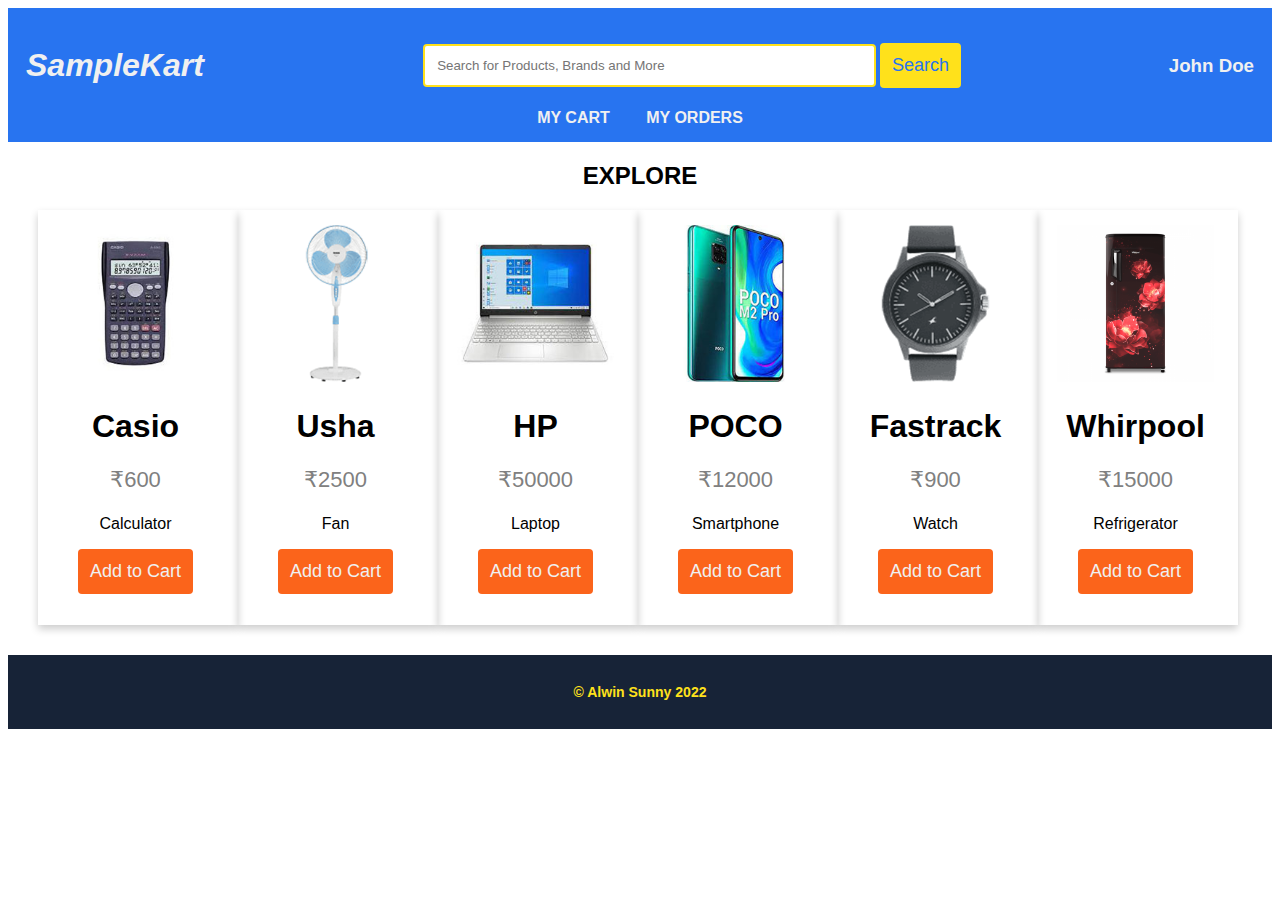
<file: index.html>
<!DOCTYPE html>
<html lang="en">

<head>
    <meta charset="UTF-8">
    <meta http-equiv="X-UA-Compatible" content="IE=edge">
    <meta name="description" content="E-Commerce Website">
    <meta name="keywords" content="HTML, CSS, JavaScript">
    <meta name="author" content="Alwin Sunny">
    <meta name="viewport" content="width=device-width, initial-scale=1.0">
    <title>Home - SampleKart</title>
    <!-- Main CSS, JS Files -->
    <link rel="stylesheet" href="assets/css/style.css">
</head>

<body>
    <!-- Header Section -->
    <div class="header">
        <table>
            <tr>
                <td><i>
                        <h1><a href="index.html">SampleKart</a></h1>
                    </i></td>
                <td><input class="search" type="text" placeholder="Search for Products, Brands and More"></td>
                <td><button class="searchbutton">Search</button></td>
                <td style="text-align: right;">
                    <h3><a href="#">John Doe</a></h3>
                </td>
        </table>
        <!-- Navbar -->
        <ul>
            <li><b><a href="cart.html">MY CART</a></b></li>
            <li><b><a href="#">MY ORDERS</a></b></li>
        </ul>
        <!-- End Navbar -->
    </div>
    <!-- End Header Section -->
    <!-- Main Section -->
    <h2>EXPLORE</h2>
    <div class="main">
        <div class="row">
            <div class="col-2 card">
                <img src="assets/img/calculator.jpg" style="width:90%">
                <h1>Casio</h1>
                <p class="price">₹600</p>
                <p>Calculator</p>
                <p><a href="cart.html"><button class="button">Add to Cart</button></a></p>
            </div>
            <div class="col-2 card">
                <img src="assets/img/fan.png" style="width:90%">
                <h1>Usha</h1>
                <p class="price">₹2500</p>
                <p>Fan</p>
                <p><a href="cart.html"><button class="button">Add to Cart</button></a></p>
            </div>
            <div class="col-2 card">
                <img src="assets/img/laptop.jpg" style="width:90%">
                <h1>HP</h1>
                <p class="price">₹50000</p>
                <p>Laptop</p>
                <p><a href="cart.html"><button class="button">Add to Cart</button></a></p>
            </div>
            <div class="col-2 card">
                <img src="assets/img/mobile.jpg" style="width:90%">
                <h1>POCO</h1>
                <p class="price">₹12000</p>
                <p>Smartphone</p>
                <p><a href="cart.html"><button class="button">Add to Cart</button></a></p>
            </div>
            <div class="col-2 card">
                <img src="assets/img/watch.png" style="width:90%">
                <h1>Fastrack</h1>
                <p class="price">₹900</p>
                <p>Watch</p>
                <p><a href="cart.html"><button class="button">Add to Cart</button></a></p>
            </div>
            <div class="col-2 card">
                <img src="assets/img/refrigerator.png" style="width:90%">
                <h1>Whirpool</h1>
                <p class="price">₹15000</p>
                <p>Refrigerator</p>
                <p><a href="cart.html"><button class="button">Add to Cart</button></a></p>
            </div>
        </div>
    </div>
    <!-- End Main Section -->
    <!-- Footer Section -->
    <div class="footer">
        <h3>© Alwin Sunny 2022</h3>
    </div>
    <!-- End Footer Section -->
</body>

</html>
</file>
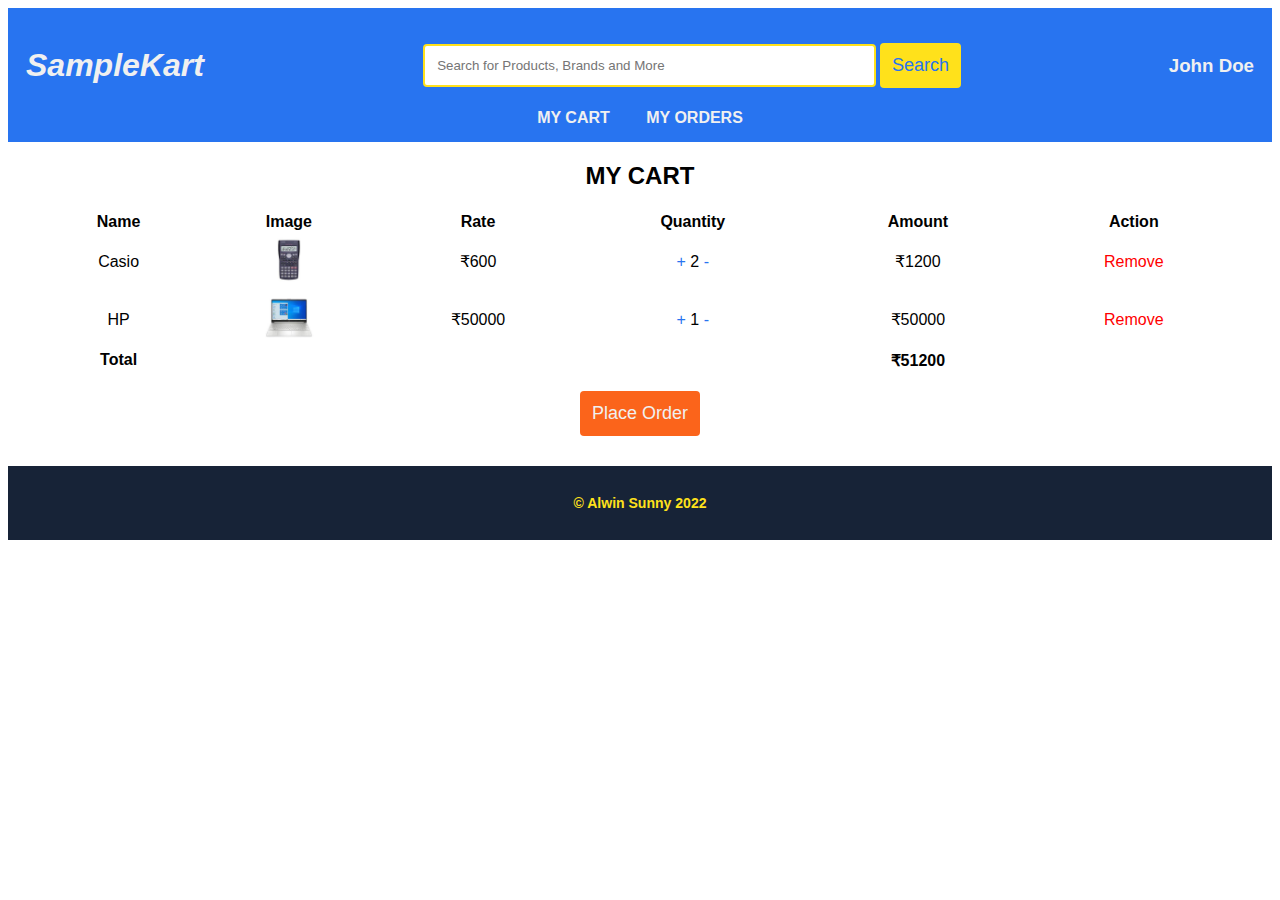
<file: cart.html>
<!DOCTYPE html>
<html lang="en">

<head>
    <meta charset="UTF-8">
    <meta http-equiv="X-UA-Compatible" content="IE=edge">
    <meta name="description" content="E-Commerce Website">
    <meta name="keywords" content="HTML, CSS, JavaScript">
    <meta name="author" content="Alwin Sunny">
    <meta name="viewport" content="width=device-width, initial-scale=1.0">
    <title>My Cart - SampleKart</title>
    <!-- Main CSS, JS Files -->
    <link rel="stylesheet" href="assets/css/style.css">
</head>

<body>
    <!-- Header Section -->
    <div class="header">
        <table>
            <tr>
                <td><i>
                        <h1><a href="index.html">SampleKart</a></h1>
                    </i></td>
                <td><input class="search" type="text" placeholder="Search for Products, Brands and More"></td>
                <td><button class="searchbutton">Search</button></td>
                <td style="text-align: right;">
                    <h3><a href="#">John Doe</a></h3>
                </td>
        </table>
        <!-- Navbar -->
        <ul>
            <li><b><a href="cart.html">MY CART</a></b></li>
            <li><b><a href="#">MY ORDERS</a></b></li>
        </ul>
        <!-- End Navbar -->
    </div>
    <!-- End Header Section -->
    <!-- Main Section -->
    <h2>MY CART</h2>
    <div class="main">
        <table>
            <tr>
                <th>Name</th>
                <th>Image</th>
                <th>Rate</th>
                <th>Quantity</th>
                <th>Amount</th>
                <th>Action</th>
            </tr>
            <tr>
                <td>Casio</td>
                <td><img src='assets/img/calculator.jpg' height='50px'></td>
                <td>₹600</td>
                <td><a href="#" style="color: #2874f0;">+</a> 2 <a href="#" style="color: #2874f0;">-</a></td>
                <td>₹1200</td>
                <td>
                    <a href="#" style="color: red;">Remove</a>
                </td>
            </tr>
            <tr>
                <td>HP</td>
                <td><img src='assets/img/laptop.jpg' height='50px'></td>
                <td>₹50000</td>
                <td><a href="#" style="color: #2874f0;">+</a> 1 <a href="#" style="color: #2874f0;">-</a></td>
                <td>₹50000</td>
                <td>
                    <a href="#" style="color: red;">Remove</a>
                </td>
            </tr>
            <tr>
                <td><b>Total</b></td>
                <td></td>
                <td></td>
                <td></td>
                <td>
                    <b>₹51200</b>
                </td>
        </table><br>
        <a href='order.html' style="color: #fb641b;"><button class="button">Place Order</button></a>
    </div>
    <!-- End Main Section -->
    <!-- Footer Section -->
    <div class="footer">
        <h3>© Alwin Sunny 2022</h3>
    </div>
    <!-- End Footer Section -->
</body>

</html>
</file>
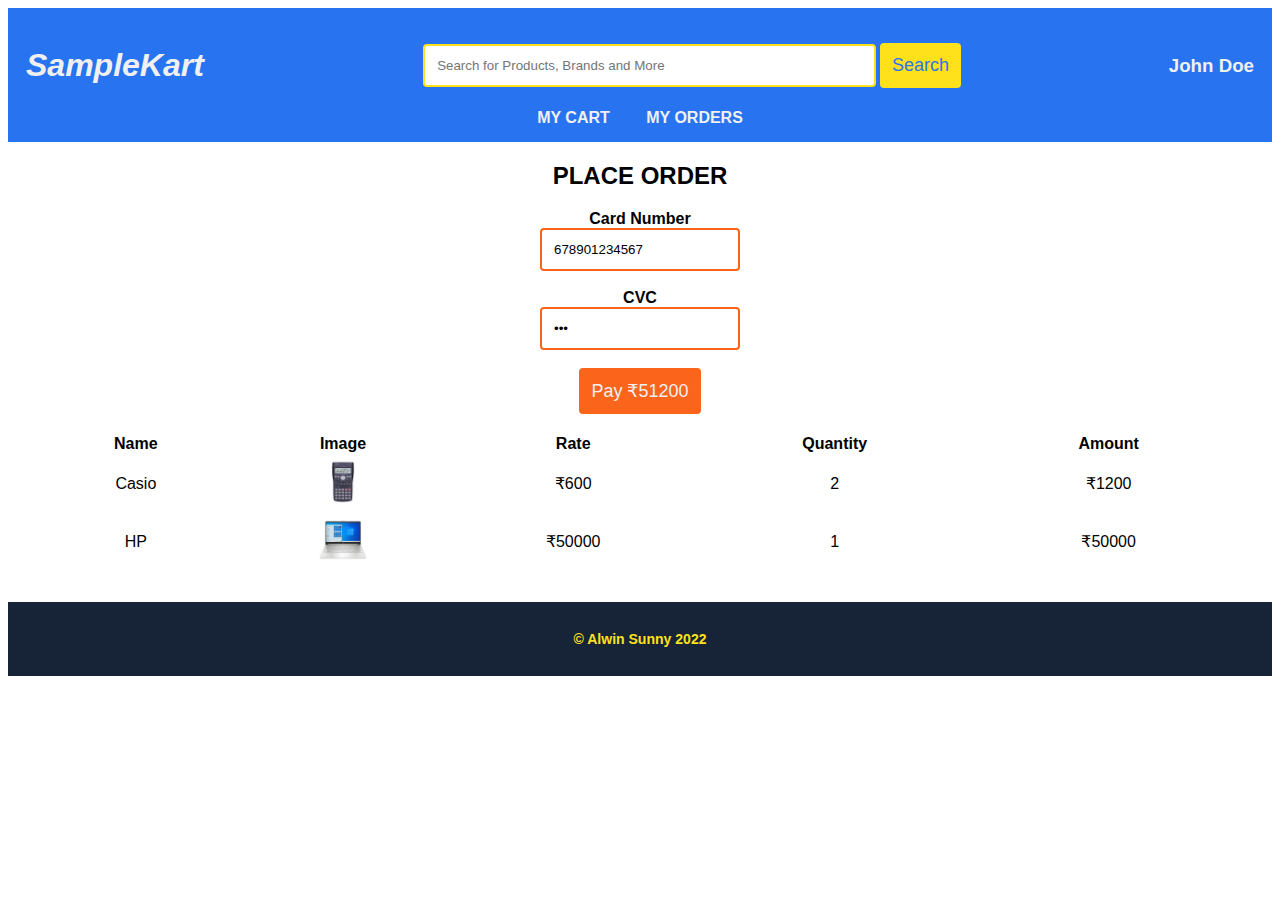
<file: order.html>
<!DOCTYPE html>
<html lang="en">

<head>
    <meta charset="UTF-8">
    <meta http-equiv="X-UA-Compatible" content="IE=edge">
    <meta name="description" content="E-Commerce Website">
    <meta name="keywords" content="HTML, CSS, JavaScript">
    <meta name="author" content="Alwin Sunny">
    <meta name="viewport" content="width=device-width, initial-scale=1.0">
    <title>Place Order - SampleKart</title>
    <!-- Main CSS, JS Files -->
    <link rel="stylesheet" href="assets/css/style.css">
    <script src="assets/js/script.js"></script>
</head>

<body>
    <!-- Header Section -->
    <div class="header">
        <table>
            <tr>
                <td><i>
                        <h1><a href="index.html">SampleKart</a></h1>
                    </i></td>
                <td><input class="search" type="text" placeholder="Search for Products, Brands and More"></td>
                <td><button class="searchbutton">Search</button></td>
                <td style="text-align: right;">
                    <h3><a href="#">John Doe</a></h3>
                </td>
        </table>
        <!-- Navbar -->
        <ul>
            <li><b><a href="cart.html">MY CART</a></b></li>
            <li><b><a href="#">MY ORDERS</a></b></li>
        </ul>
        <!-- End Navbar -->
    </div>
    <!-- End Header Section -->
    <!-- Main Section -->
    <h2>PLACE ORDER</h2>
    <div class="main">
        <form onsubmit="orderval()">
            <label><b>Card Number</b></label><br>
            <input required id="card_number" type="number" maxlength="12" placeholder="Enter card number" value="678901234567"><br><br>
            <label><b>CVC</b></label><br>
            <input required id="card_cvc" type="password" maxlength="3" placeholder="Enter CVC" value="123"><br><br>
            <input style="width: min-content;" class="button" type="submit" value="Pay ₹51200">
        </form><br>
        <table>
            <tr>
                <th>Name</th>
                <th>Image</th>
                <th>Rate</th>
                <th>Quantity</th>
                <th>Amount</th>
            </tr>
            <tr>
                <td>Casio</td>
                <td><img src='assets/img/calculator.jpg' height='50px'></td>
                <td>₹600</td>
                <td>2</td>
                <td>₹1200</td>
            </tr>
            <tr>
                <td>HP</td>
                <td><img src='assets/img/laptop.jpg' height='50px'></td>
                <td>₹50000</td>
                <td>1</td>
                <td>₹50000</td>
            </tr>
        </table>
    </div>
    <!-- End Main Section -->
    <!-- Footer Section -->
    <div class="footer">
        <h3>© Alwin Sunny 2022</h3>
    </div>
    <!-- End Footer Section -->
</body>

</html>
</file>
<file: assets/css/style.css>
/* HTML Tag */
html {
  font-family: -apple-system, BlinkMacSystemFont, "Segoe UI", Roboto, Oxygen,
    Ubuntu, Cantarell, "Open Sans", "Helvetica Neue", sans-serif;
}

/* Header Section */
.header {
  background-color: #2874f0;
  color: #f0f0f0;
  padding: 15px;
}

h2 {
  text-align: center;
}

/* Main Section */
.main {
  text-align: center;
  margin: auto;
  padding-left: 30px;
  padding-right: 30px;
  padding-bottom: 30px;
}

/* Footer Section */
.footer {
  background-color: #172337;
  color: #ffe11b;
  text-align: center;
  font-size: 12px;
  padding: 15px;
}

* {
  box-sizing: border-box;
}

.row::after {
  content: "";
  clear: both;
  display: table;
}

[class*="col-"] {
  float: left;
  padding: 15px;
}

/* For mobile phones: */
[class*="col-"] {
  width: 100%;
}

@media only screen and (min-width: 600px) {
  /* For tablets: */
  .col-s-1 {
    width: 8.33%;
  }
  .col-s-2 {
    width: 16.66%;
  }
  .col-s-3 {
    width: 25%;
  }
  .col-s-4 {
    width: 33.33%;
  }
  .col-s-5 {
    width: 41.66%;
  }
  .col-s-6 {
    width: 50%;
  }
  .col-s-7 {
    width: 58.33%;
  }
  .col-s-8 {
    width: 66.66%;
  }
  .col-s-9 {
    width: 75%;
  }
  .col-s-10 {
    width: 83.33%;
  }
  .col-s-11 {
    width: 91.66%;
  }
  .col-s-12 {
    width: 100%;
  }
}

@media only screen and (min-width: 768px) {
  /* For desktop: */
  .col-1 {
    width: 8.33%;
  }
  .col-2 {
    width: 16.66%;
  }
  .col-3 {
    width: 25%;
  }
  .col-4 {
    width: 33.33%;
  }
  .col-5 {
    width: 41.66%;
  }
  .col-6 {
    width: 50%;
  }
  .col-7 {
    width: 58.33%;
  }
  .col-8 {
    width: 66.66%;
  }
  .col-9 {
    width: 75%;
  }
  .col-10 {
    width: 83.33%;
  }
  .col-11 {
    width: 91.66%;
  }
  .col-12 {
    width: 100%;
  }
}

/* Product Card */
.card {
  box-shadow: 0 4px 8px 0 rgba(0, 0, 0, 0.2);
  max-width: 200px;
  margin: auto;
  padding-left: 10px;
  text-align: center;
}

/* Price at Card */
.price {
  color: grey;
  font-size: 22px;
}

/* Search Button at Header */
.searchbutton {
  border: none;
  outline: 0;
  padding: 12px;
  color: #2874f0;
  background-color: #ffe11b;
  border-radius: 4px;
  text-align: center;
  cursor: pointer;
  font-size: 18px;
}

/* Other Buttons */
.button {
  border: none;
  outline: 0;
  padding: 12px;
  color: #f0f0f0;
  background-color: #fb641b;
  border-radius: 4px;
  text-align: center;
  cursor: pointer;
  font-size: 18px;
}

/* Search Button Hover */
.searchbutton:hover {
  background-color: white;
  color: #2874f0;
}

/* Other Buttons Hover */
.card button:hover,
.button:hover {
  opacity: 0.75;
}

/* Link Hover */
a:hover {
  color: #ffe11b;
}

/* Table */
table {
  width: 100%;
}

/* Link at Header */
a {
  text-decoration: none;
  color: #f0f0f0;
}

/* Search Input */
.search {
  width: 100%;
  border: 2px solid #ffe11b;
  border-radius: 4px;
}

/* Other Inputs */
input {
  padding: 12px;
  border: 2px solid #fb641b;
  border-radius: 4px;
  width: 200px;
}

/* Navbar */
ul {
  text-align: center;
  list-style-type: none;
  margin: 0;
  padding: 0;
  overflow: hidden;
}

/* Navbar Items */
li {
  display: inline;
  color: #f0f0f0;
  text-align: center;
  padding: 14px 16px;
  text-decoration: none;
}
</file>
